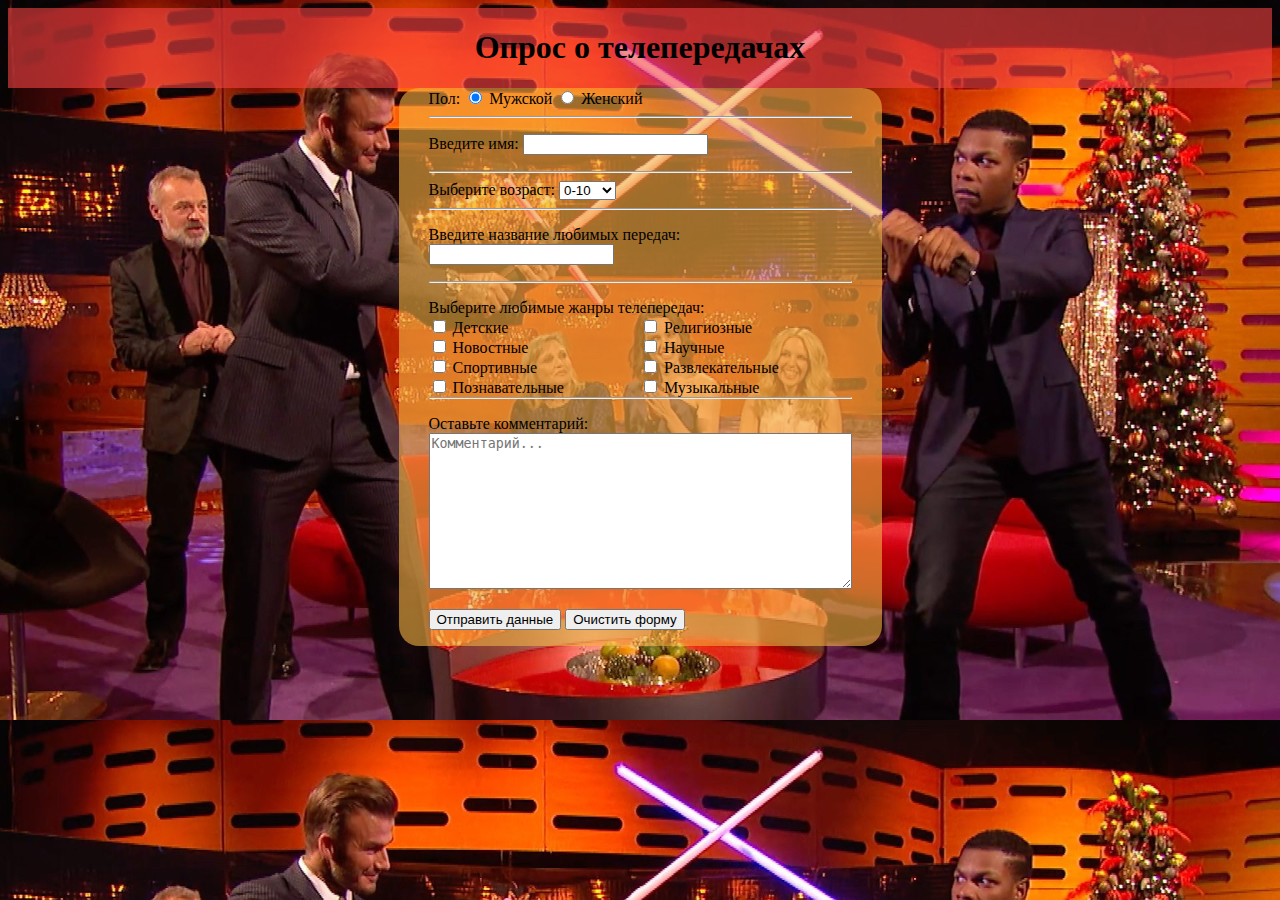
<file: lab4/jsForms/html/index.html>
<!DOCTYPE html>
<html>
	<head>
		<title>Опрос</title>
		<meta charset="utf-8">
		<link rel="stylesheet" type="text/css" href="../css/indexStyles.css">
		<script src="../js/script.js" type="text/javascript"></script>
	</head>
	<body>
	<div class="flexContainer">
		<div class="header"><h1>Опрос о телепередачах</h1></div>
		<div class="nav"></div>
		<div class="article">
			<form id="mainForm" name="mainForm" action="javascript:transfer();" method="post" onsubmit="return validate();">
				<label>Пол:</label>
				<label>
					<input type="radio" name="sex" value="Мужской" checked>
					Мужской
				</label>
				<label>
					<input type="radio" name="sex" value="Женский">
					Женский
				</label><br><hr>
				<p>
					<label for="name">Введите имя:</label>
					<input id="name" type="text" name="name">
				</p><hr>
					<label>Выберите возраст: </label>
					<select name="age">
						<option value="до 10">0-10</option>
						<option value="11-16">11-16</option>
						<option value="17-25">17-25</option>
						<option value="26-35">26-35</option>
						<option value="36-65">36-65</option>
						<option value="после 66">66+</option>
					</select><hr>
					<p>
					<label>Введите название любимых передач:</label>
					<input type="text" name="programs">
				</p><hr>
				<p>
					<label>Выберите любимые жанры телепередач: </label><br>
					<span class="leftColumn"><input type="checkbox" name="genre" value="Детские"> Детские<br>
					<input type="checkbox" name="genre" value="Новостные"> Новостные<br>
					<input type="checkbox" name="genre" value="Спортивные"> Спортивные<br>
					<input type="checkbox" name="genre" value="Познавательные"> Познавательные <br></span>
					<span class="rightColumn"><input type="checkbox"  name="genre" value="Религиозные"> Религиозные<br>
					<input type="checkbox" name="genre" value="Научные"> Научные<br>
					<input type="checkbox" name="genre" value="Развлекательные"> Развлекательные<br>
					<input type="checkbox" name="genre" value="Музыкальные"> Музыкальные</span>
				</p><hr>
			
				<p> 
					<label>Оставьте комментарий:</label>
					<textarea rows="10" cols="50" placeholder="Комментарий..." name="comment"></textarea>
				</p>
				<p>
					<input type="submit" name="sendData" value="Отправить данные">
					<button type="reset" value="Очистить форму" onclick="reset()">Очистить форму </button>
				</p>
			</form>
			</div>
			<div class="aside"></div>
		</div>
	<div class="footer"></div>
	</body>
</html>
</file>
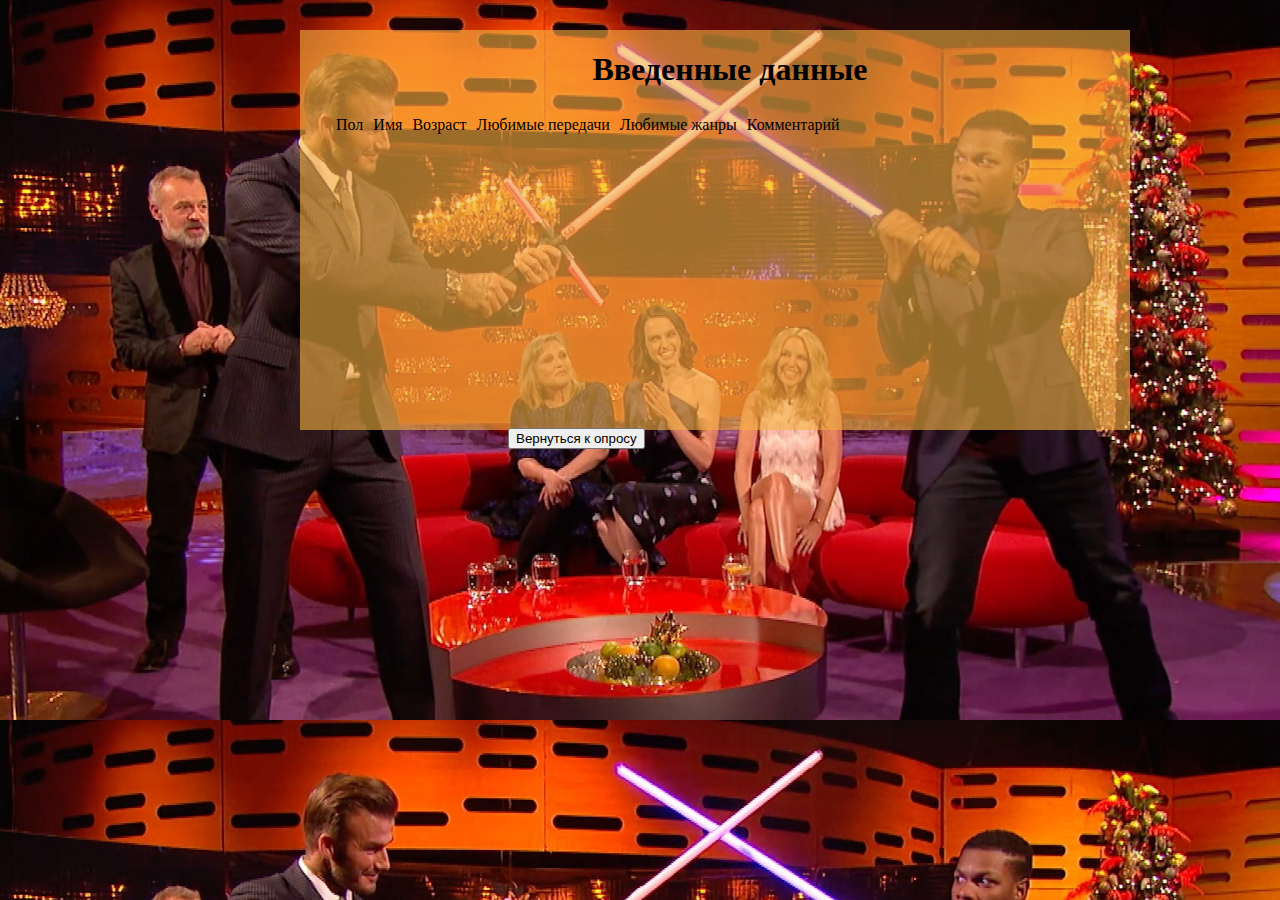
<file: lab4/jsForms/html/tableData.html>
<!DOCTYPE html>
<html>
	<head>
		<title>Вывод данных</title>
		<meta charset="utf-8">
		<link rel="stylesheet" type="text/css" href="../css/indexStyles.css">
		<script src="../js/tableScript.js" type="text/javascript"></script>
	</head>
	<body onload="javascript: receive()">
		<div class="tableBlock">
			<h1>Введенные данные</h1>
			<div>
				<table id="table" cellpadding="4">
					<thead>
						<tr>
							<td>Пол</td>
							<td>Имя</td>
							<td>Возраст</td>
							<td>Любимые передачи</td>
							<td>Любимые жанры</td>
							<td>Комментарий</td>
						</tr>
					</thead>
					<tbody></tbody>
				</table>
			</div>
		</div>
		<div class="button"><button onclick="goBack();")>Вернуться к опросу</button></div>
	</body>
</html>
</file>
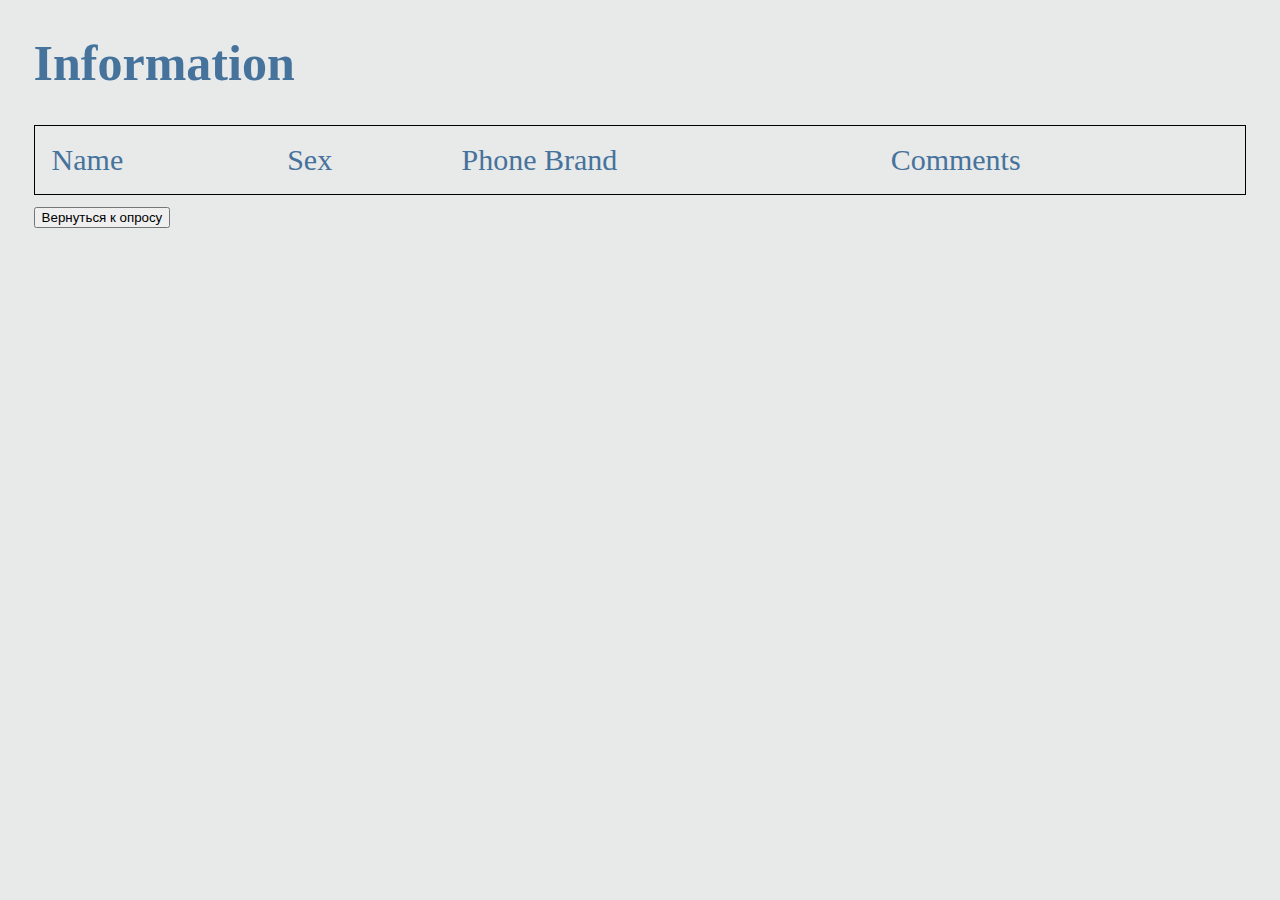
<file: lab4/lab/resourse/page2.html>
<!DOCTYPE html>
<html lang="en">
<head>
    <meta charset="UTF-8">
    <title>Title</title>
    <script src="../scripts/page2Script.js"></script>
    <script src="../scripts/table.js"></script>
    <link href="../style/page2Style.css" rel="stylesheet">
</head>

<body onload="javascript: receive()">
<div class="tableBlock">
    <h1>Information</h1>
    <div>
        <table id="table" cellpadding="4">
            <thead>
            <tr>
                <td>Name</td>
                <td>Sex</td>
                <td>Phone Brand</td>
                <td>Comments</td>
            </tr>
            </thead>
            <tbody></tbody>
        </table>
    </div>
</div>
<div class="button"><button onclick="goBack();")>Вернуться к опросу</button></div>
</body>
</file>
<file: lab4/jsForms/css/indexStyles.css>
body{
	background-image: url("../resources/background.jpg");
	background-size:100%;
}

h1{
	text-align:center;
}
.flexContainer{
	display:flex;
	flex-direction:row;
	justify-content:center;
	align-items:stretch;
	flex-wrap:wrap;
}

.header{
	align-self:flex-start;
	flex-basis:100%;
	background:rgba(244, 66, 66,0.6);
}

.footer{
	background-color:green;
	align-self:flex-end;
	flex-basis:100%;
	align-self:stretch;
	flex-grow:3;
}

.nav{
	background-color:blue;
	flex-grow:2;
	align-self: stretch;
	flex-basis:300px;
	opacity:0;
}
.article{
	flex-grow:2;
	align-self:center;
	flex-basis:300px;
	background:rgba(244, 179, 66,0.6);
	border-radius:20px;
	padding-left:30px;
	padding-right:30px;
}
.aside{
	background-color:black;
	flex-grow:2;
	align-self: stretch;
	flex-basis:300px;
	opacity:0;
}

.tableBlock{
	background:rgba(244, 179, 66,0.6);
	position:absolute;
	top:30px;
	left:300px;
	width:800px;
	height:400px;
	padding-left:30px;
}

.button{
	position:relative;
	top:420px;
	left:500px;
}

.leftColumn{
	width:50%;
	float:left;
}

.rightColumn{
	width:50%;
	float:right;
}
</file>
<file: lab4/lab/style/page2Style.css>
body{
    font-size: 30px;
    color:#fff;
    background: #e8e9e9;
    padding-left: 2%;
    padding-right: 2%;

}

table, th{
border:1px solid black;
width:100%;
}

tr, td {
    padding: 15px;
    text-align: left;
    color: #46739c;
    font-size: 30px;
}

h1{
color: #46739c;
font-size: 50px;
}
</file>
